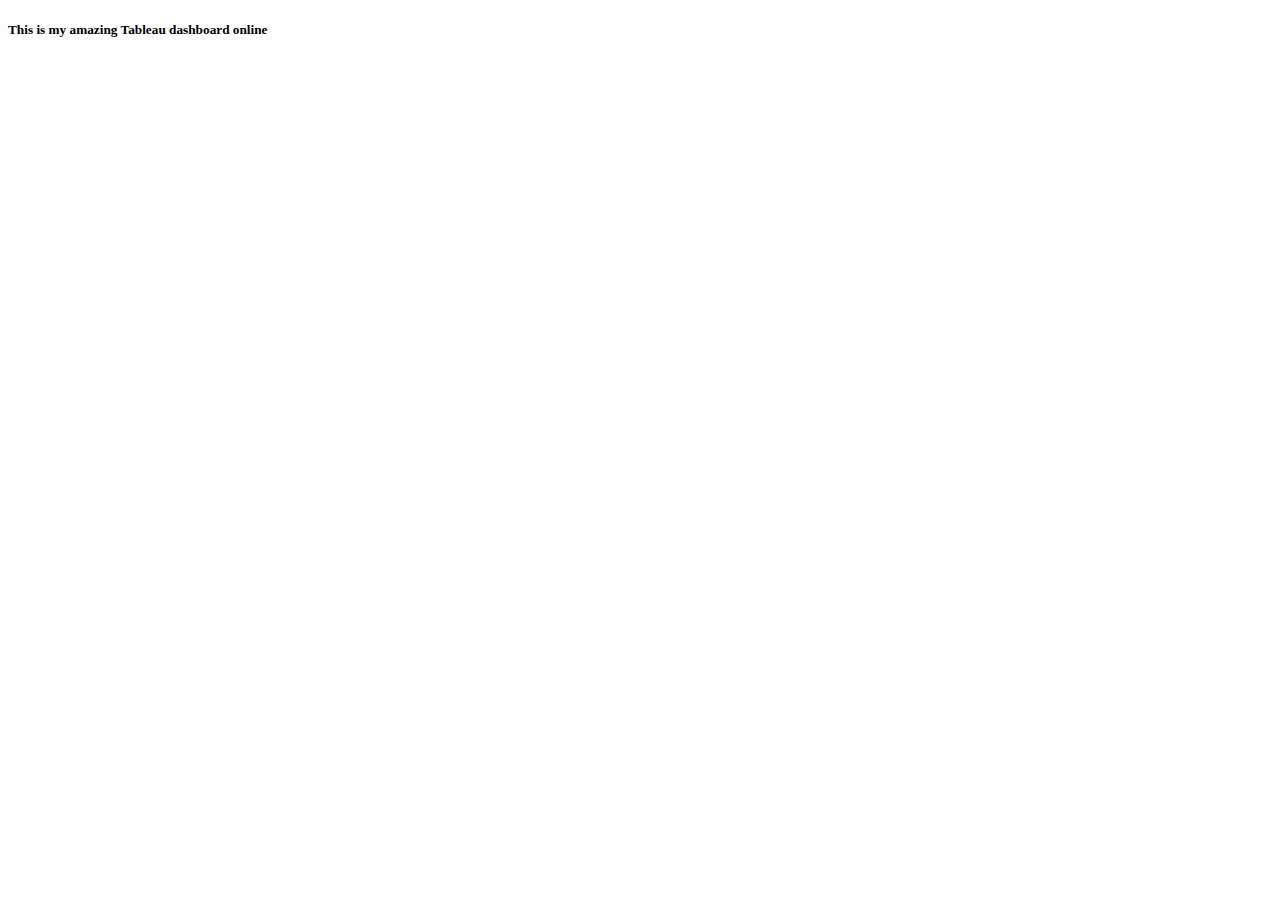
<file: scratch.html>
<!DOCTYPE html>

<html>
    <head>
        <title>Tableau Dashboard Demo</title>
    </head>
    <body>
        <h5> This is my amazing Tableau dashboard online</h5>
        <div class='tableauPlaceholder' id='viz1734224664475' style='position: relative'>
            <noscript>
                <a href='#'>
                    <img alt=' ' src='https:&#47;&#47;public.tableau.com&#47;static&#47;images&#47;RD&#47;RDS84PNHT&#47;1_rss.png' style='border: none' />
                </a>
            </noscript>
            <object class='tableauViz'  style='display:none;'>
                <param name='host_url' value='https%3A%2F%2Fpublic.tableau.com%2F' /> 
                <param name='embed_code_version' value='3' /> 
                <param name='path' value='shared&#47;RDS84PNHT' /> 
                <param name='toolbar' value='yes' />
                <param name='static_image' value='https:&#47;&#47;public.tableau.com&#47;static&#47;images&#47;RD&#47;RDS84PNHT&#47;1.png' /> 
                <param name='animate_transition' value='yes' />
                <param name='display_static_image' value='yes' />
                <param name='display_spinner' value='yes' />
                <param name='display_overlay' value='yes' />
                <param name='display_count' value='yes' />
                <param name='language' value='en-US' />
                <param name='filter' value='publish=yes' />
            </object></div>                <script type='text/javascript'>                    var divElement = document.getElementById('viz1734224664475');                    var vizElement = divElement.getElementsByTagName('object')[0];                    vizElement.style.width='800px';vizElement.style.height='650px';                    var scriptElement = document.createElement('script');                    scriptElement.src = 'https://public.tableau.com/javascripts/api/viz_v1.js';                    vizElement.parentNode.insertBefore(scriptElement, vizElement);                </script>
    </body>
</html>
</file>
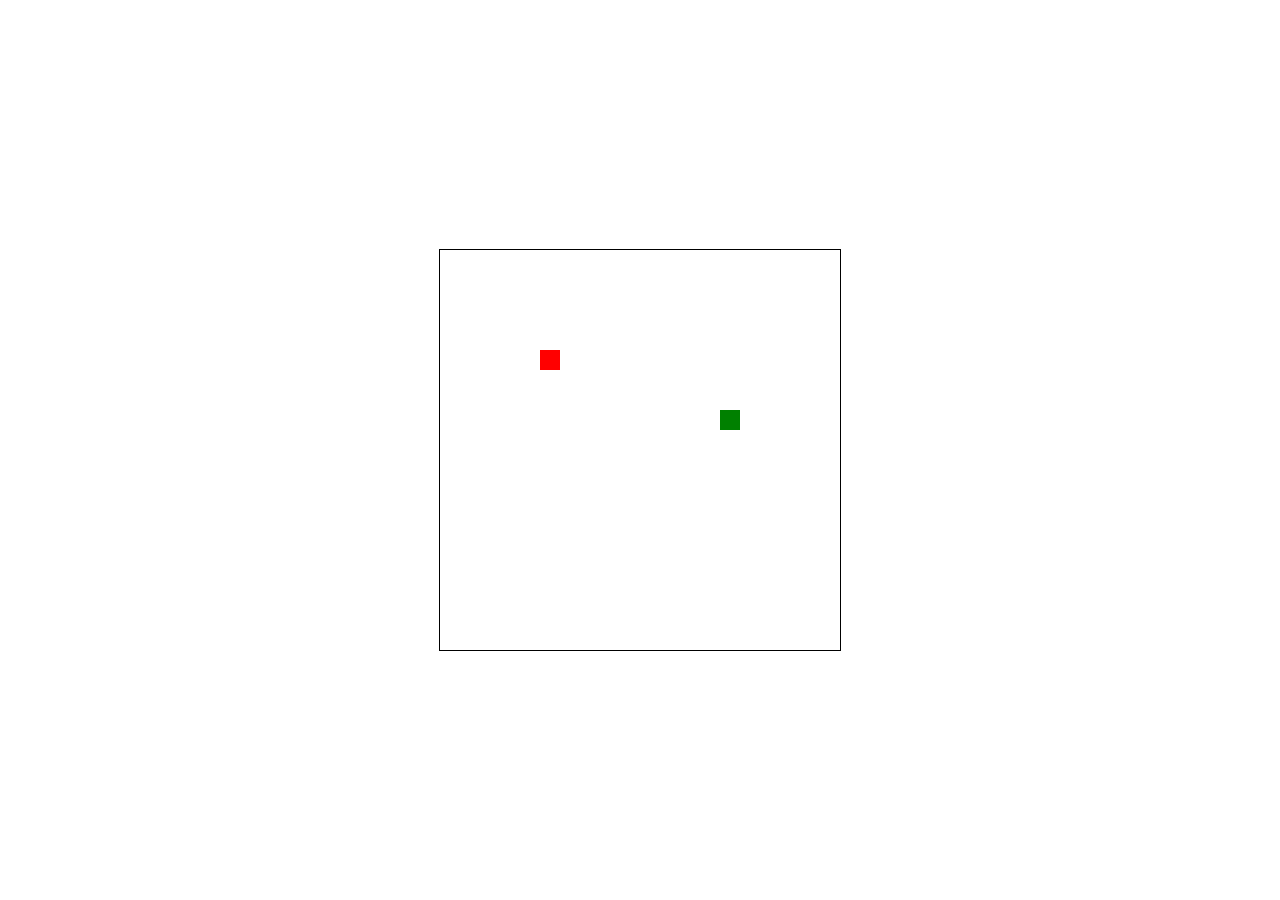
<file: snakegame.html>
<!DOCTYPE html>
<html lang="en">
<head>
    <meta charset="UTF-8">
    <meta name="viewport" content="width=device-width, initial-scale=1.0">
    <meta http-equiv="X-UA-Compatible" content="ie=edge">
    <title>Snake Game</title>
    <style>
        body {
            margin: 0;
            padding: 0;
            background-color: white;
            display: flex;
            justify-content: center;
            align-items: center;
            height: 100vh;
        }

        canvas {
            border: 1px solid black;
            background-color: white;
        }
    </style>
</head>
<body>

<canvas id="gameCanvas" width="400" height="400"></canvas>

<script>
    const canvas = document.getElementById('gameCanvas');
    const ctx = canvas.getContext('2d');
    
    const gridSize = 20;  // The size of each grid square
    const canvasSize = 400; // Size of the canvas (400px x 400px)
    let snake = [{ x: 8 * gridSize, y: 8 * gridSize }];
    let snakeDirection = { x: gridSize, y: 0 };
    let apple = { x: 5 * gridSize, y: 5 * gridSize };
    let gameOver = false;

    // Listen for keypresses to change snake direction
    document.addEventListener('keydown', (e) => {
        if (e.key === 'ArrowUp' && snakeDirection.y === 0) {
            snakeDirection = { x: 0, y: -gridSize };
        } else if (e.key === 'ArrowDown' && snakeDirection.y === 0) {
            snakeDirection = { x: 0, y: gridSize };
        } else if (e.key === 'ArrowLeft' && snakeDirection.x === 0) {
            snakeDirection = { x: -gridSize, y: 0 };
        } else if (e.key === 'ArrowRight' && snakeDirection.x === 0) {
            snakeDirection = { x: gridSize, y: 0 };
        }
    });

    // Game loop
    function gameLoop() {
        if (gameOver) return;

        setTimeout(() => {
            ctx.clearRect(0, 0, canvas.width, canvas.height); // Clear the canvas

            // Move the snake
            const newHead = {
                x: snake[0].x + snakeDirection.x,
                y: snake[0].y + snakeDirection.y
            };

            // Check if snake hits the wall or itself
            if (newHead.x < 0 || newHead.x >= canvasSize || newHead.y < 0 || newHead.y >= canvasSize || snake.some(segment => segment.x === newHead.x && segment.y === newHead.y)) {
                gameOver = true;
                alert('Game Over! Press OK to restart.');
                return;
            }

            // Add new head to the snake array
            snake.unshift(newHead);

            // Check if the snake ate the apple
            if (newHead.x === apple.x && newHead.y === apple.y) {
                // Generate a new apple
                apple = generateApple();
            } else {
                // Remove the last segment of the snake if no apple is eaten
                snake.pop();
            }

            // Draw the snake
            ctx.fillStyle = 'green';
            for (let i = 0; i < snake.length; i++) {
                ctx.fillRect(snake[i].x, snake[i].y, gridSize, gridSize);
            }

            // Draw the apple
            ctx.fillStyle = 'red';
            ctx.fillRect(apple.x, apple.y, gridSize, gridSize);

            // Continue the game loop
            gameLoop();
        }, 100);
    }

    // Generate a random apple position
    function generateApple() {
        let x = Math.floor(Math.random() * (canvasSize / gridSize)) * gridSize;
        let y = Math.floor(Math.random() * (canvasSize / gridSize)) * gridSize;

        // Ensure the apple does not appear on the snake
        while (snake.some(segment => segment.x === x && segment.y === y)) {
            x = Math.floor(Math.random() * (canvasSize / gridSize)) * gridSize;
            y = Math.floor(Math.random() * (canvasSize / gridSize)) * gridSize;
        }

        return { x, y };
    }

    // Start the game
    gameLoop();
</script>

</body>
</html>
</file>
